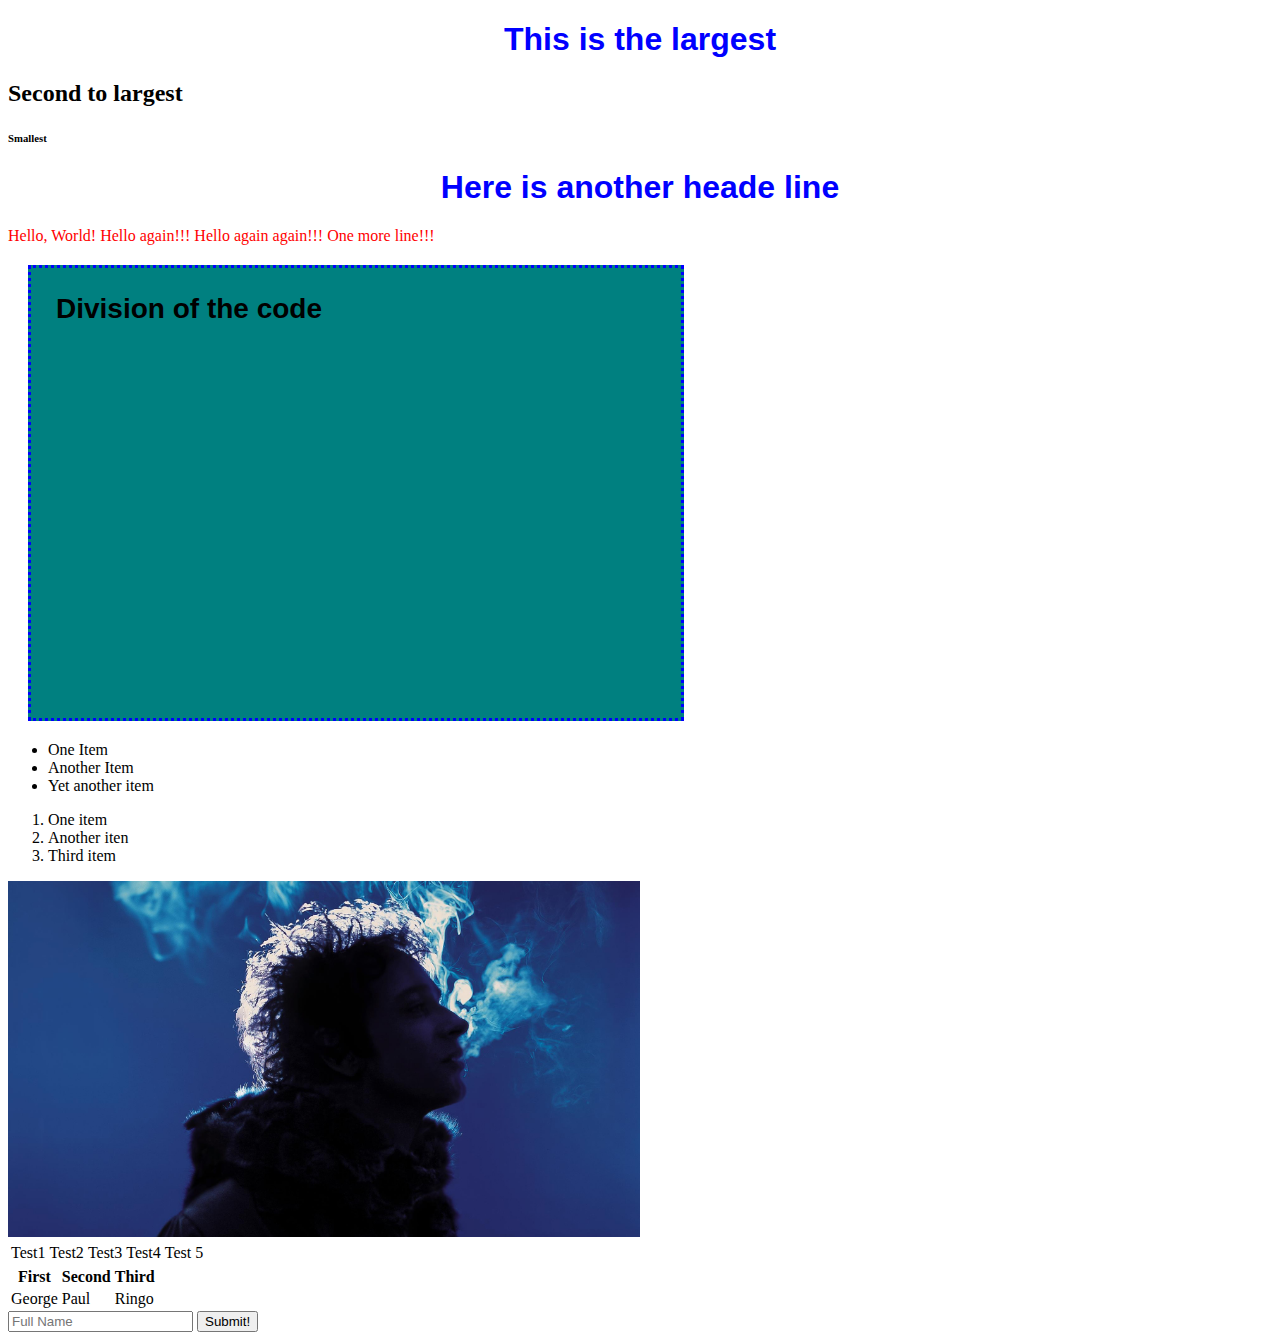
<file: hello.html>
<!DOCTYPE html>
<html lang="en" dir="ltr">
  <head>
    <meta charset="utf-8">
    <title>My Webpage!</title>
    <link rel="stylesheet" href="styles.css">
  </head>
  <body>
    <h1>This is the largest</h1>
    <h2>Second to largest</h2>
    <h6>Smallest</h6>
    <h1>Here is another heade line</h1>
    <p>Hello, World! Hello again!!! Hello again again!!! One more line!!!</p>
    <div class="">
      Division of the code
    </div>    
    <ul>
      <li>One Item</li>
      <li>Another Item</li>
      <li>Yet another item</li>
    </ul>
    <ol>
      <li>One item</li>
      <li>Another iten</li>
      <li>Third item</li>
    </ol>
    <img src="cerati.jpg" alt="" width="50%">
    <table>
      <tr>
        <td>Test1</td>
        <td>Test2</td>
        <td>Test3</td>
        <td>Test4</td>
        <td>Test 5</td>
      </tr>
    </table>
    <table>
      <tr>
        <th>First</th>
        <th>Second</th>
        <th>Third</th>
      </tr>
      <tr>
        <td>George</td>
        <td>Paul</td>
        <td>Ringo</td>
      </tr>
    </table>
    <form>
      <input type="text" name="name" placeholder="Full Name">
      <button type="button" name="button">Submit!</button>
    </form>
  </body>
</html>
</file>
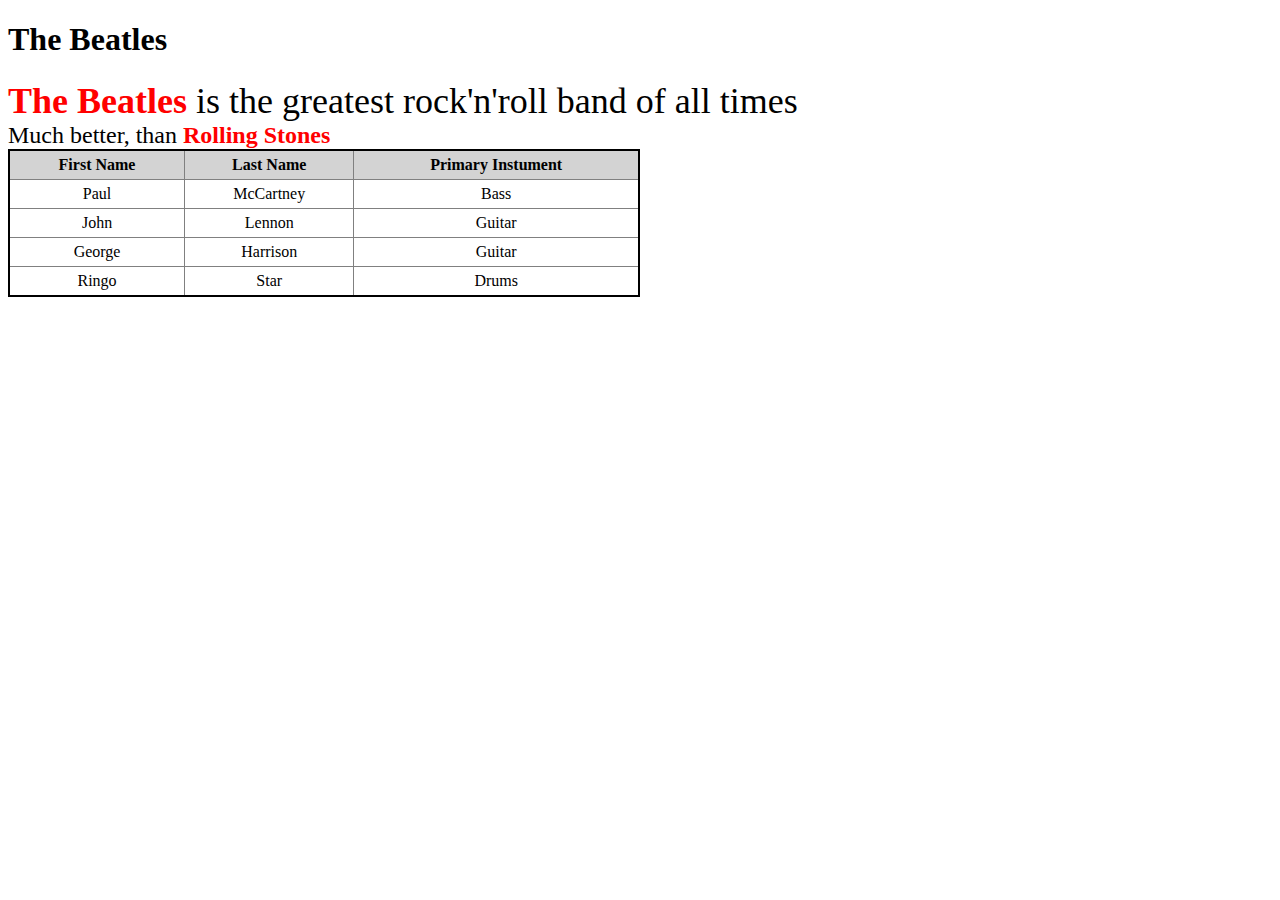
<file: table.html>
<!DOCTYPE html>
<html lang="en" dir="ltr">
  <head>
    <meta charset="utf-8">
    <title>Beatles</title>
    <style>
      table {
        border: 2px solid black;
        border-collapse: collapse;
        width: 50%;
      }
      th, td {
        border: 1px solid grey;
        padding: 5px;
        text-align: center;
      }

      th {
        background-color: lightgrey;
      }

      #top {
        font-size: 36px;
      }

      #bottom {
        font-size: 24px;
      }

      .name {
        font-weight: bold;
        color: red;       
      }

    </style>
  </head>
  <body>
    <h1>The Beatles</h1>
    <div id="top">
      <span class="name">The Beatles</span> is the greatest rock'n'roll band of all times
    </div>
    <div id="bottom">
      Much better, than <span class="name">Rolling Stones</span>
    </div>
    <table>
      <tr>
        <th>First Name</th>
        <th>Last Name</th>
        <th>Primary Instument</th>
      </tr>
      <tr>
        <td>Paul</td>
        <td>McCartney</td>
        <td>Bass</td>
      </tr>
      <tr>
        <td>John</td>
        <td>Lennon</td>
        <td>Guitar</td>
      </tr>
      <tr>
        <td>George</td>
        <td>Harrison</td>
        <td>Guitar</td>
      </tr>
      <tr>
        <td>Ringo</td>
        <td>Star</td>
        <td>Drums</td>
      </tr>

      </tr>
    </table>
  </body>
</html>
</file>
<file: styles.css>
h1{
  color: blue;
  font-family: Arial;
  text-align: center;
}
p{
  color: red;
}
div{
  font-family: Arial, sans-serif;
  font-size: 28px;
  font-weight: bold;
  background-color: teal;
  width: 600px;
  height: 400px;
  border: 3px dotted blue;
  margin: 20px;
  padding: 25px;
}
</file>
